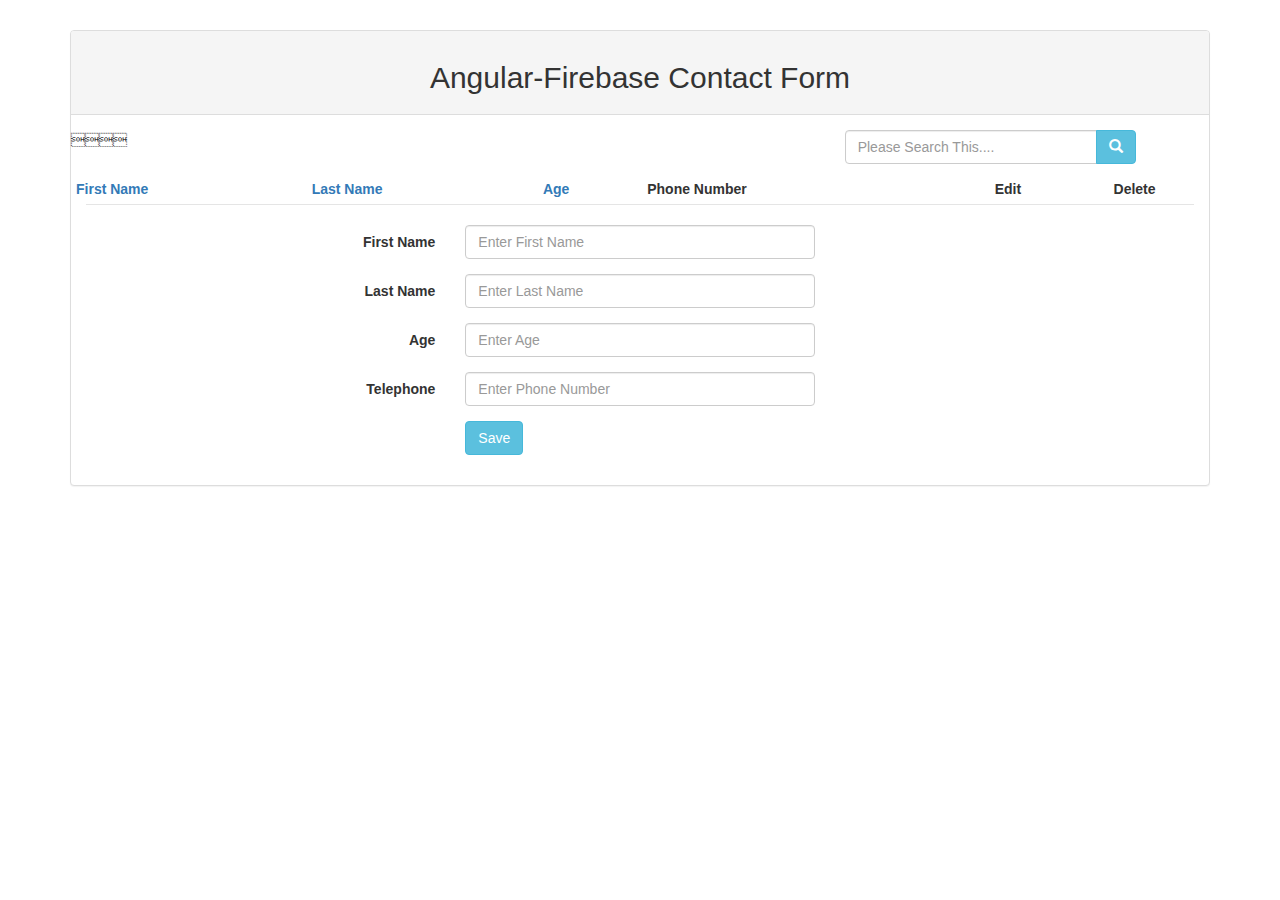
<file: AngularJs/index.html>
﻿<!DOCTYPE html>
<html ng-app="myApp">
<head>
    <link href="Content/bootstrap.css" rel="stylesheet" />
    <link href="Content/font-awesome.css" rel="stylesheet" />
    <link href="Content/table.css" rel="stylesheet" />
    <meta http-equiv="X-UA-Compatible" content="IE=edge">
    <meta name="viewport" content="width=device-width, initial-scale=1">
    <title>Custom Table Directive - AngularJS</title>
</head>
<body>
    <div class="container">
        <div style="margin-top:30px;" class="panel panel-default">
            <div class="panel-heading">
                <h2 class=" text-center">Angular-Firebase Contact Form</h2>
            </div>
            <div class="panel-body">
                <div style="margin-bottom:10px;" class="row">
                    <div class="col-md-4 pull-right">
                        <div id="custom-search-input">
                            <div class="input-group col-md-10">
                                <input type="text" id="searchInput" ng-model="searchText" class="form-control input-md" placeholder="Please Search This...." />
                                <span class="input-group-btn">
                                    <button class="btn btn-info btn-md" type="button" />
                                    <i class="glyphicon glyphicon-search"></i>
                                </span>

                            </div>
                        </div>
                    </div>
                </div>
                <people-table></people-table>
                <div ng-view></div>
            </div>
        </div>
    </div>
    <script src="Scripts/jquery-1.9.1.js"></script>
    <script src="Scripts/bootstrap.js"></script>
    <script src="Scripts/angular.js"></script>
    <script src="Scripts/angular-route.js"></script>
    <script src="Scripts/firebase.js"></script>
    <script src="Scripts/angularfire.min.js"></script>
    <script src="app/app.js"></script>
    <script src="app/service/data-service.js"></script>
    <script src="app/controller/controller.js"></script>
    <script src="app/directive/table-directive.js"></script>
    <script src="app/directive/sort-directive.js"></script>
    <script src="app/directive/form-directive.js"></script>
    <script src="app/directive/number-only-directive.js"></script>
    <script src="app/directive/mask-directive.js"></script>
    <script src="app/filters/phone-filter.js"></script>
</body>
</html>
</file>
<file: AngularJs/Content/table.css>
﻿@media only screen and (max-width:800px){
    /* Force table to not be like tables anymore */
    #no-more-tables table, #no-more-tables thead, #no-more-tables tbody, #no-more-tables th, #no-more-tables td, #no-more-tables tr

{
    display: block;
}

/* Hide table headers (but not display: none;, for accessibility) */
#no-more-tables thead tr {
    position: absolute;
    top: -9999px;
    left: -9999px;
}

#no-more-tables tr {
    border: 1px solid #ccc;
}

#no-more-tables td {
    /* Behave  like a "row" */
    border: none;
    border-bottom: 1px solid #eee;
    position: relative;
    padding-left: 50%;
    white-space: normal;
    text-align: left;
}

    #no-more-tables td:before {
        /* Now like a table header */
        position: absolute;
        /* Top/left values mimic padding */
        top: 6px;
        left: 6px;
        width: 45%;
        padding-right: 10px;
        white-space: nowrap;
        text-align: left;
        font-weight: bold;
        content: attr(data-title);
    }

    /*
	Label the data
	*/

}
</file>
